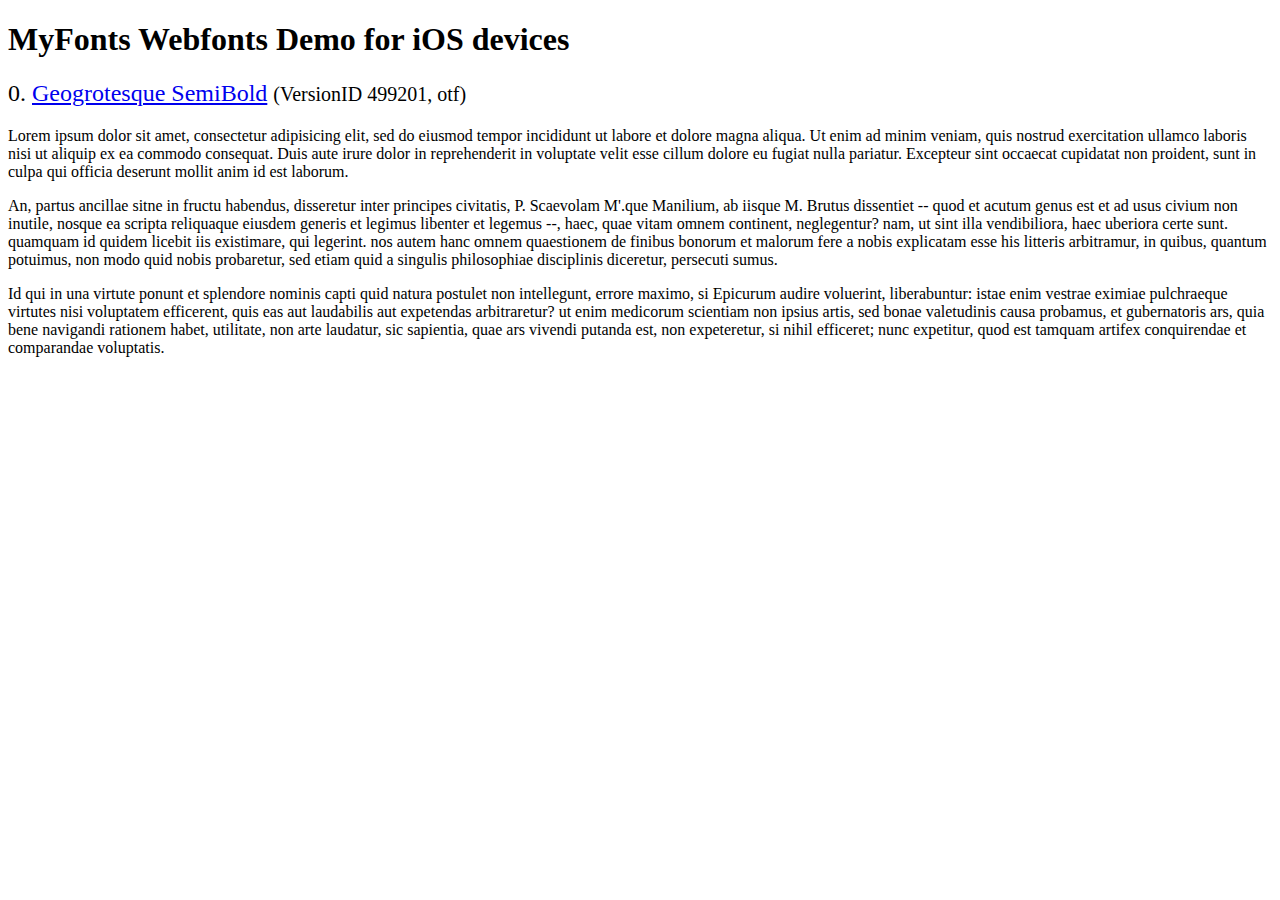
<file: components/flexslider/demo/fonts/webfonts/geo-semibold/svg/index.html>
<!DOCTYPE html>
<html>
<head>
<title>MyFonts Webfonts Demo for iOS devices</title>
<meta http-equiv="content-type" content="text/html; charset=utf-8" />

<style type="text/css" media="all">

	h2 {
		 font-weight:normal;
	}

		
	@font-face {
		font-family:"Geogrotesque-SemiBold";
		src:url("style_169898.svg#Geogrotesque-SemiBold") format("svg");
	}
	
	.webfont_0 {
		font-family: Geogrotesque-SemiBold;
	}
		
</style>

</head>

<body>

<h1>MyFonts Webfonts Demo for iOS devices</h1>


<h2>0. <span class='webfont_0'><a href='http://new.myfonts.com/search/style::169898/'>Geogrotesque SemiBold</a></span>
<small>(VersionID 499201, otf)</small>
</h2>

<p class='webfont_0'>Lorem ipsum dolor sit amet, consectetur adipisicing elit, sed do eiusmod tempor incididunt ut labore et dolore magna aliqua. Ut enim ad minim veniam, quis nostrud exercitation ullamco laboris nisi ut aliquip ex ea commodo consequat. Duis aute irure dolor in reprehenderit in voluptate velit esse cillum dolore eu fugiat nulla pariatur. Excepteur sint occaecat cupidatat non proident, sunt in culpa qui officia deserunt mollit anim id est laborum.</p>

<p class='webfont_0'>An, partus ancillae sitne in fructu habendus, disseretur inter principes civitatis, P. Scaevolam M'.que Manilium, ab iisque M. Brutus dissentiet -- quod et acutum genus est et ad usus civium non inutile, nosque ea scripta reliquaque eiusdem generis et legimus libenter et legemus --, haec, quae vitam omnem continent, neglegentur? nam, ut sint illa vendibiliora, haec uberiora certe sunt. quamquam id quidem licebit iis existimare, qui legerint. nos autem hanc omnem quaestionem de finibus bonorum et malorum fere a nobis explicatam esse his litteris arbitramur, in quibus, quantum potuimus, non modo quid nobis probaretur, sed etiam quid a singulis philosophiae disciplinis diceretur, persecuti sumus.</p>

<p class='webfont_0'>Id qui in una virtute ponunt et splendore nominis capti quid natura postulet non intellegunt, errore maximo, si Epicurum audire voluerint, liberabuntur: istae enim vestrae eximiae pulchraeque virtutes nisi voluptatem efficerent, quis eas aut laudabilis aut expetendas arbitraretur? ut enim medicorum scientiam non ipsius artis, sed bonae valetudinis causa probamus, et gubernatoris ars, quia bene navigandi rationem habet, utilitate, non arte laudatur, sic sapientia, quae ars vivendi putanda est, non expeteretur, si nihil efficeret; nunc expetitur, quod est tamquam artifex conquirendae et comparandae voluptatis.</p>




</body>
</html>
</file>
